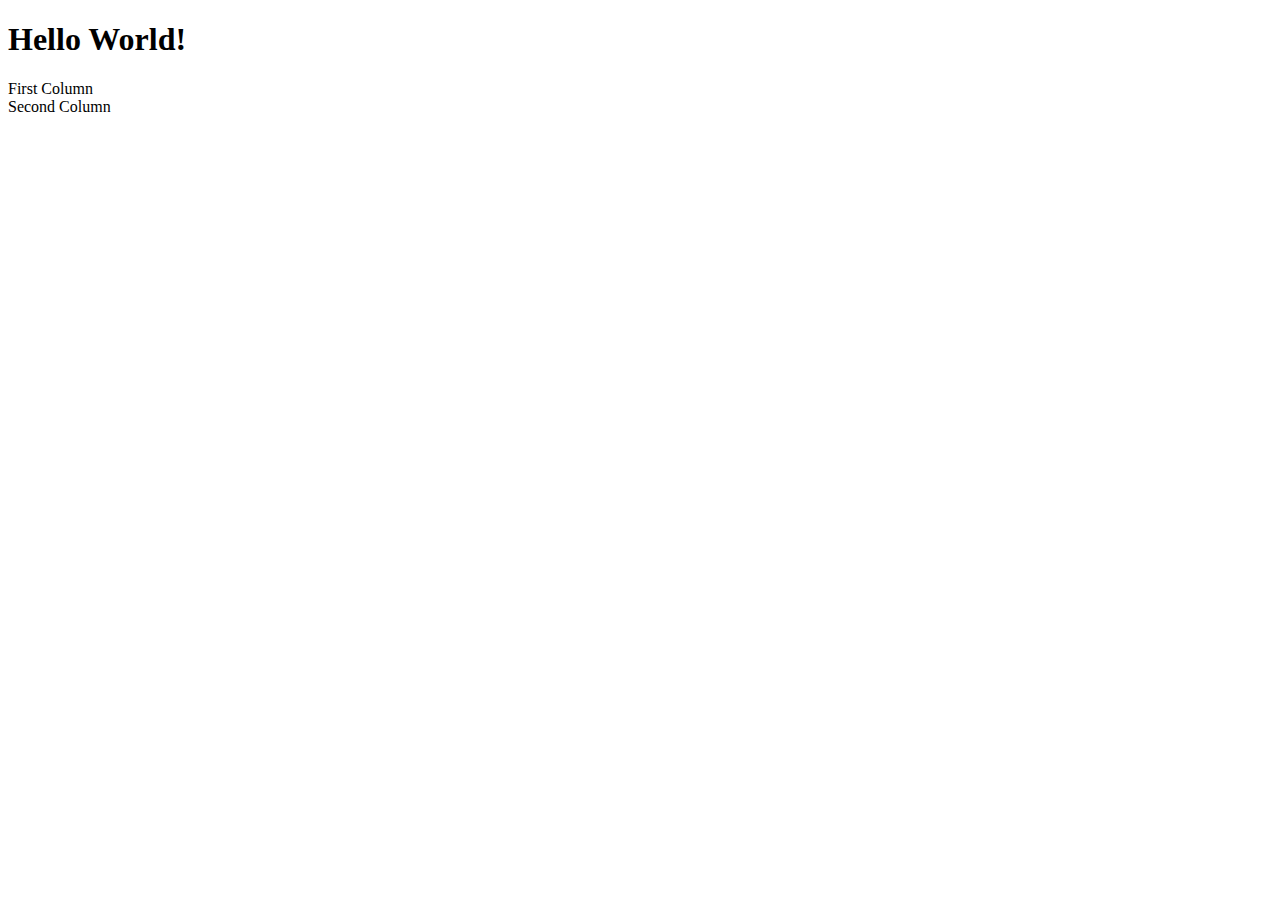
<file: index.html>
<!DOCTYPE html>
<html lang="en">
    <head>
        <meta charset="utf-8">
        <meta name="viewport" content="width=device-width, initial-scale=1, shrink-to-fit=no">
        
        <!-- Bootstrap CSS -->
        <link rel="stylesheet" href="https://maxcdn.bootstrapcdn.com/bootstrap/4.0.0-alpha.6/css/bootstrap.min.css" integrity="sha384-rwoIResjU2yc3z8GV/NPeZWAv56rSmLldC3R/AZzGRnGxQQKnKkoFVhFQhNUwEyJ" crossorigin="anonymous">
    </head>
    
    <body>
        
        <div class="container">
            
            <h1>Hello World!</h1>
            
            <div class="row">
                
                <div class="col-md-6">
                    First Column
                </div>
                
                <div class="col-md-6">
                    Second Column
                </div>
            
            </div>
            
            
        </div>
        
        
        
        <!-- jQuery first, then Tether, then Bootstrap JS. -->
        <script src="https://code.jquery.com/jquery-3.1.1.slim.min.js" integrity="sha384-A7FZj7v+d/sdmMqp/nOQwliLvUsJfDHW+k9Omg/a/EheAdgtzNs3hpfag6Ed950n" crossorigin="anonymous"></script>
        <script src="https://maxcdn.bootstrapcdn.com/bootstrap/4.0.0-alpha.6/js/bootstrap.min.js" integrity="sha384-vBWWzlZJ8ea9aCX4pEW3rVHjgjt7zpkNpZk+02D9phzyeVkE+jo0ieGizqPLForn" crossorigin="anonymous"></script>
    </body>
</html>
</file>
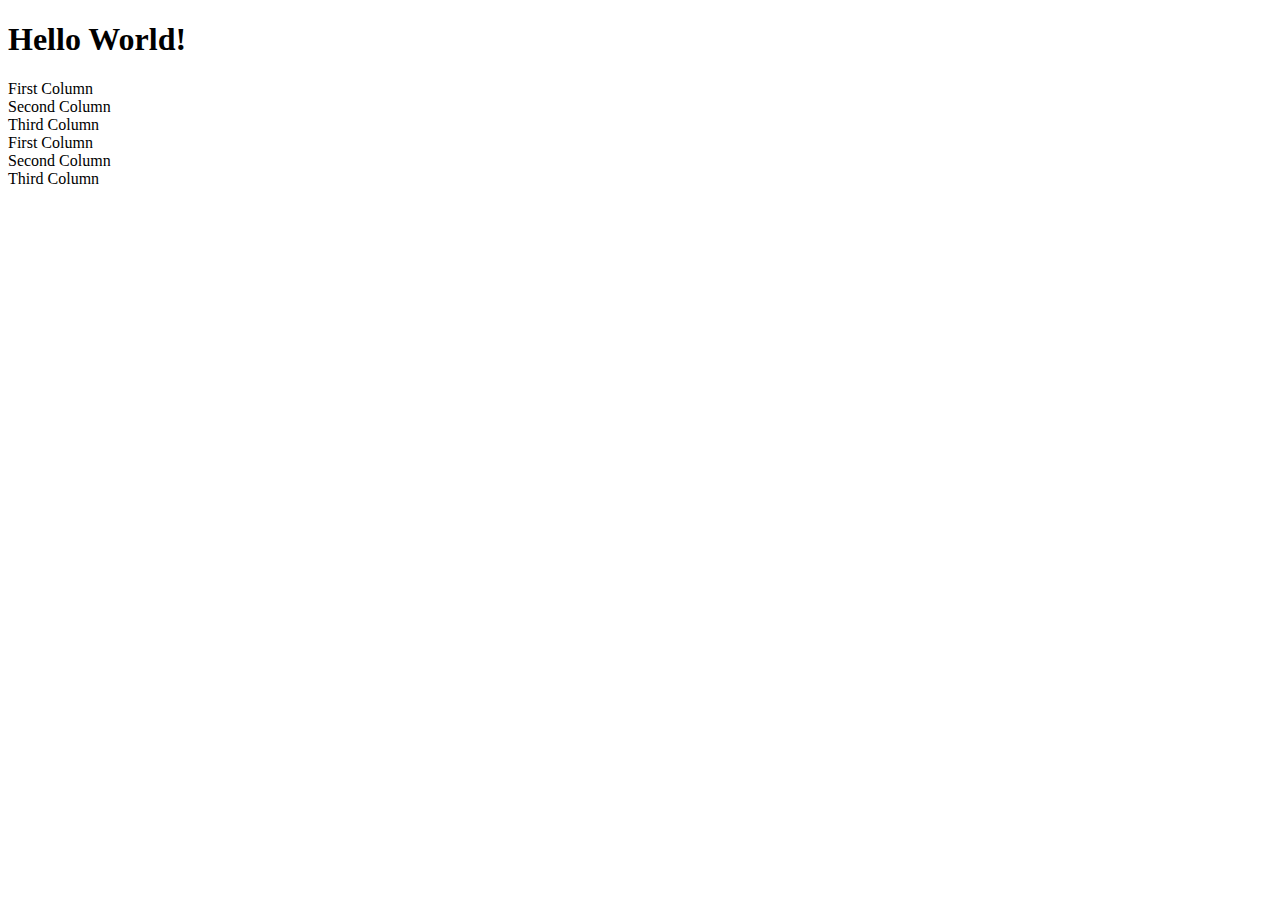
<file: grids.html>
<!DOCTYPE html>
<html lang="en">
    <head>
        <meta charset="utf-8">
        <meta name="viewport" content="width=device-width, initial-scale=1, shrink-to-fit=no">
        
        <!-- Bootstrap CSS -->
        <link rel="stylesheet" href="https://maxcdn.bootstrapcdn.com/bootstrap/4.0.0-alpha.6/css/bootstrap.min.css" integrity="sha384-rwoIResjU2yc3z8GV/NPeZWAv56rSmLldC3R/AZzGRnGxQQKnKkoFVhFQhNUwEyJ" crossorigin="anonymous">
    </head>
    
    <body>
        
        <div class="container">
            
            <h1>Hello World!</h1>
            
            <div class="row no-gutters">
                
                <div class="col-md">
                    First Column
                </div>
                
                <div class="col-md">
                    Second Column
                </div>
                
                <div class="col-md">
                    Third Column
                </div>
            
            </div>
            
            <div class="row">
                
                <div class="col-md">
                    First Column
                </div>
                
                <div class="col-md">
                    Second Column
                </div>
                
                <div class="col-md">
                    Third Column
                </div>
            
            </div>
            
            
        </div>
        
        
        
        <!-- jQuery first, then Tether, then Bootstrap JS. -->
        <script src="https://code.jquery.com/jquery-3.1.1.slim.min.js" integrity="sha384-A7FZj7v+d/sdmMqp/nOQwliLvUsJfDHW+k9Omg/a/EheAdgtzNs3hpfag6Ed950n" crossorigin="anonymous"></script>
        <script src="https://maxcdn.bootstrapcdn.com/bootstrap/4.0.0-alpha.6/js/bootstrap.min.js" integrity="sha384-vBWWzlZJ8ea9aCX4pEW3rVHjgjt7zpkNpZk+02D9phzyeVkE+jo0ieGizqPLForn" crossorigin="anonymous"></script>
    </body>
</html>
</file>
